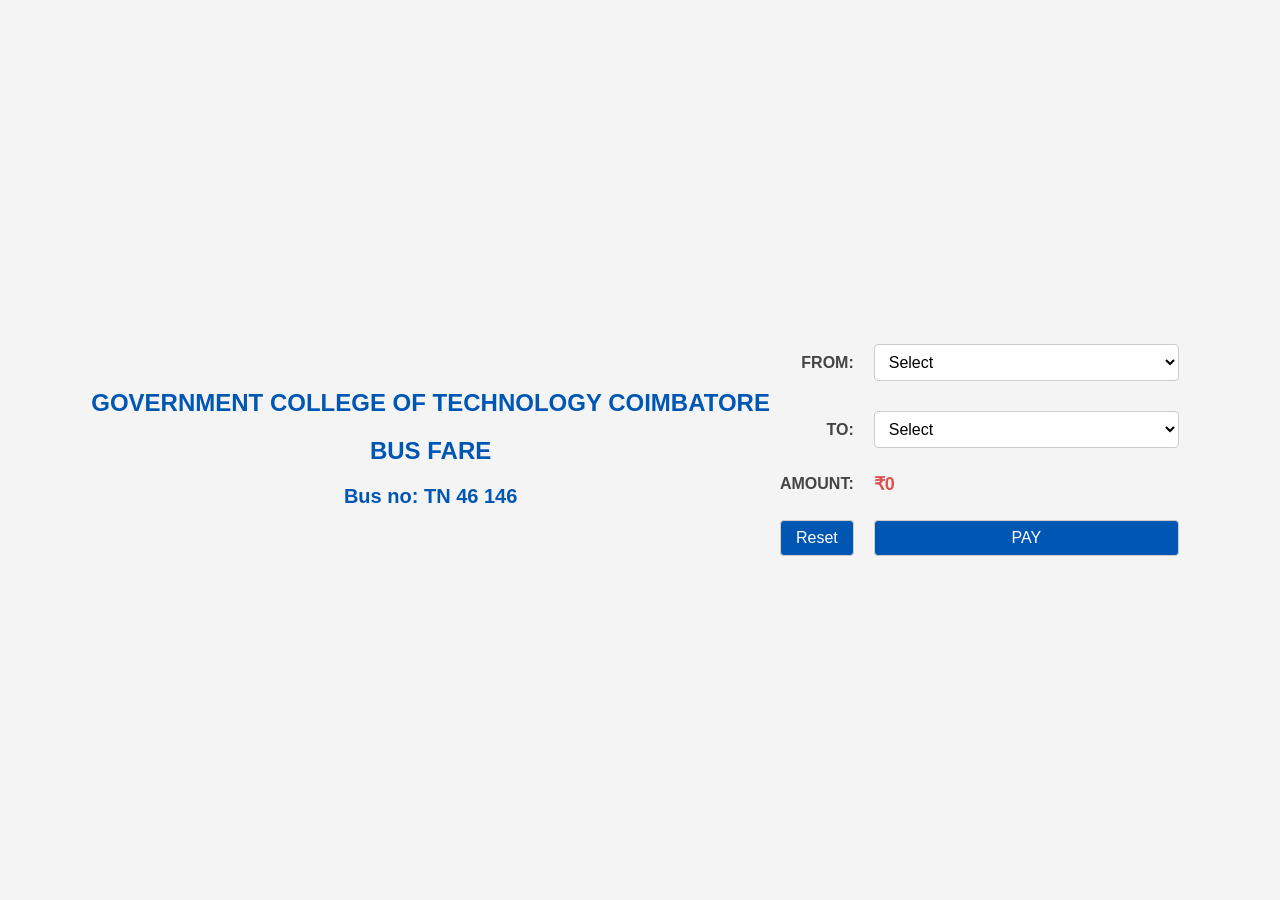
<file: index.html>
<!DOCTYPE html>
<html>
<head>
    <title>BUSFARE</title>
    <link rel="stylesheet" href="firstpage.css">
    <script>
        const fareChart = {
            "GHANDHIPURAM-SIVANTHACOLONY": 10,
            "GHANDHIPURAM-SAIBABAKOVIL/PUDHUBUSSTAND": 15,
            "GHANDHIPURAM-SAIBABA COLONY": 12,
            "GHANDHIPURAM-P AND T QUARTUS": 18,
            "GHANDHIPURAM-VENKITAPURM": 20,
            "GHANDHIPURAM-GCT": 25,
            "GHANDHIPURAM-LOLY ROAD": 30,
            "GHANDHIPURAM-AGRICULTURE COLLEGE": 35,
            "GHANDHIPURAM-BHARATHIYAR UNIVERSITY": 40,
            "GHANDHIPURAM-ANNA UNIVERSITY": 45,
            "GHANDHIPURAM-VADAVALI": 50,
            "GHANDHIPURAM-LAW COLLEGE": 55,
            "GHANDHIPURAM-MARUTHAMALI": 60,

            "SIVANTHACOLONY-SAIBABAKOVIL/PUDHUBUSSTAND": 8,
            "SIVANTHACOLONY-SAIBABA COLONY": 6,
            "SIVANTHACOLONY-P AND T QUARTUS": 12,
            "SIVANTHACOLONY-VENKITAPURM": 14,
            "SIVANTHACOLONY-GCT": 19,
            "SIVANTHACOLONY-LOLY ROAD": 24,
            "SIVANTHACOLONY-AGRICULTURE COLLEGE": 29,
            "SIVANTHACOLONY-BHARATHIYAR UNIVERSITY": 34,
            "SIVANTHACOLONY-ANNA UNIVERSITY": 39,
            "SIVANTHACOLONY-VADAVALI": 44,
            "SIVANTHACOLONY-LAW COLLEGE": 49,
            "SIVANTHACOLONY-MARUTHAMALI": 54,

            "SAIBABAKOVIL/PUDHUBUSSTAND-SAIBABA COLONY": 5,
            "SAIBABAKOVIL/PUDHUBUSSTAND-P AND T QUARTUS": 10,
            "SAIBABAKOVIL/PUDHUBUSSTAND-VENKITAPURM": 15,
            "SAIBABAKOVIL/PUDHUBUSSTAND-GCT": 20,
            "SAIBABAKOVIL/PUDHUBUSSTAND-LOLY ROAD": 25,
            "SAIBABAKOVIL/PUDHUBUSSTAND-AGRICULTURE COLLEGE": 30,
            "SAIBABAKOVIL/PUDHUBUSSTAND-BHARATHIYAR UNIVERSITY": 35,
            "SAIBABAKOVIL/PUDHUBUSSTAND-ANNA UNIVERSITY": 40,
            "SAIBABAKOVIL/PUDHUBUSSTAND-VADAVALI": 45,
            "SAIBABAKOVIL/PUDHUBUSSTAND-LAW COLLEGE": 50,
            "SAIBABAKOVIL/PUDHUBUSSTAND-MARUTHAMALI": 55,

            "SAIBABA COLONY-P AND T QUARTUS": 8,
            "SAIBABA COLONY-VENKITAPURM": 10,
            "SAIBABA COLONY-GCT": 15,
            "SAIBABA COLONY-LOLY ROAD": 20,
            "SAIBABA COLONY-AGRICULTURE COLLEGE": 25,
            "SAIBABA COLONY-BHARATHIYAR UNIVERSITY": 30,
            "SAIBABA COLONY-ANNA UNIVERSITY": 35,
            "SAIBABA COLONY-VADAVALI": 40,
            "SAIBABA COLONY-LAW COLLEGE": 45,
            "SAIBABA COLONY-MARUTHAMALI": 50,

            "P AND T QUARTUS-VENKITAPURM": 6,
            "P AND T QUARTUS-GCT": 10,
            "P AND T QUARTUS-LOLY ROAD": 15,
            "P AND T QUARTUS-AGRICULTURE COLLEGE": 20,
            "P AND T QUARTUS-BHARATHIYAR UNIVERSITY": 25,
            "P AND T QUARTUS-ANNA UNIVERSITY": 30,
            "P AND T QUARTUS-VADAVALI": 35,
            "P AND T QUARTUS-LAW COLLEGE": 40,
            "P AND T QUARTUS-MARUTHAMALI": 45,

            "VENKITAPURM-GCT": 7,
            "VENKITAPURM-LOLY ROAD": 12,
            "VENKITAPURM-AGRICULTURE COLLEGE": 17,
            "VENKITAPURM-BHARATHIYAR UNIVERSITY": 22,
            "VENKITAPURM-ANNA UNIVERSITY": 27,
            "VENKITAPURM-VADAVALI": 32,
            "VENKITAPURM-LAW COLLEGE": 37,
            "VENKITAPURM-MARUTHAMALI": 42,

            "GCT-LOLY ROAD": 5,
            "GCT-AGRICULTURE COLLEGE": 10,
            "GCT-BHARATHIYAR UNIVERSITY": 15,
            "GCT-ANNA UNIVERSITY": 20,
            "GCT-VADAVALI": 25,
            "GCT-LAW COLLEGE": 30,
            "GCT-MARUTHAMALI": 35,

            "LOLY ROAD-AGRICULTURE COLLEGE": 6,
            "LOLY ROAD-BHARATHIYAR UNIVERSITY": 11,
            "LOLY ROAD-ANNA UNIVERSITY": 16,
            "LOLY ROAD-VADAVALI": 21,
            "LOLY ROAD-LAW COLLEGE": 26,
            "LOLY ROAD-MARUTHAMALI": 31,

            "AGRICULTURE COLLEGE-BHARATHIYAR UNIVERSITY": 5,
            "AGRICULTURE COLLEGE-ANNA UNIVERSITY": 10,
            "AGRICULTURE COLLEGE-VADAVALI": 15,
            "AGRICULTURE COLLEGE-LAW COLLEGE": 20,
            "AGRICULTURE COLLEGE-MARUTHAMALI": 25,

            "BHARATHIYAR UNIVERSITY-ANNA UNIVERSITY": 5,
            "BHARATHIYAR UNIVERSITY-VADAVALI": 10,
            "BHARATHIYAR UNIVERSITY-LAW COLLEGE": 15,
            "BHARATHIYAR UNIVERSITY-MARUTHAMALI": 20,

            "ANNA UNIVERSITY-VADAVALI": 5,
            "ANNA UNIVERSITY-LAW COLLEGE": 10,
            "ANNA UNIVERSITY-MARUTHAMALI": 15,

            "VADAVALI-LAW COLLEGE": 5,
            "VADAVALI-MARUTHAMALI": 10,

            "LAW COLLEGE-MARUTHAMALI": 5,
        };

       
        function calculateFare() {
            const from = document.getElementById('from').value;
            const to = document.getElementById('to').value;
            let fare = 0;

            if (from && to) {
              
                const routeKey = `${from}-${to}`;
                const reverseRouteKey = `${to}-${from}`;
                
                
                fare = fareChart[routeKey] || fareChart[reverseRouteKey] || "N/A";
            }

            document.getElementById('amount').textContent = fare !== "N/A" ? `₹${fare}` : "Route not available";
        }
        function proceedToPayment() {
            const from = document.getElementById('from').value;
            const to = document.getElementById('to').value;
            const amount = document.getElementById('amount').textContent;

            if (amount !== "Route not available" && from && to) {
                // Redirect to payment page with query parameters
                window.location.href = `secondpage.html?from=${encodeURIComponent(from)}&to=${encodeURIComponent(to)}&amount=${encodeURIComponent(amount)}`;
            } else {
                alert("Please select valid FROM and TO locations.");
            }
        }
    </script>
</head>
<body>
    <center>
        <h1>GOVERNMENT COLLEGE OF TECHNOLOGY COIMBATORE</h1>
        <h1>BUS FARE</h1>
        <h2>Bus no: TN 46 146</h2>
    </center>
    <center>
        <form onsubmit="proceedToPayment(); return false;">
            <table>
                <tr>
                    <td>FROM:</td>
                    <td>
                        <select id="from" onchange="calculateFare()">
                            <option value="">Select</option>
                            <option value="GHANDHIPURAM">GHANDHIPURAM</option>
                            <option value="SIVANTHACOLONY">SIVANTHACOLONY</option>
                            <option value="SAIBABAKOVIL/PUDHUBUSSTAND">SAIBABAKOVIL/PUDHUBUSSTAND</option>
                            <option value="SAIBABA COLONY">SAIBABA COLONY</option>
                            <option value="P AND T QUARTUS">P AND T QUARTUS</option>
                            <option value="VENKITAPURM">VENKITAPURM</option>
                            <option value="GCT">GCT</option>
                            <option value="LOLY ROAD">LOLY ROAD</option>
                            <option value="AGRICULTURE COLLEGE">AGRICULTURE COLLEGE</option>
                            <option value="BHARATHIYAR UNIVERSITY">BHARATHIYAR UNIVERSITY</option>
                            <option value="ANNA UNIVERSITY">ANNA UNIVERSITY</option>
                            <option value="VADAVALI">VADAVALI</option>
                            <option value="LAW COLLEGE">LAW COLLEGE</option>
                            <option value="MARUTHAMALI">MARUTHAMALI</option>
                        </select>
                    </td>
                </tr>
                <tr>
                    <td>TO:</td>
                    <td>
                        <select id="to" onchange="calculateFare()">
                            <option value="">Select</option>
                            <option value="GHANDHIPURAM">GHANDHIPURAM</option>
                            <option value="SIVANTHACOLONY">SIVANTHACOLONY</option>
                            <option value="SAIBABAKOVIL/PUDHUBUSSTAND">SAIBABAKOVIL/PUDHUBUSSTAND</option>
                            <option value="SAIBABA COLONY">SAIBABA COLONY</option>
                            <option value="P AND T QUARTUS">P AND T QUARTUS</option>
                            <option value="VENKITAPURM">VENKITAPURM</option>
                            <option value="GCT">GCT</option>
                            <option value="LOLY ROAD">LOLY ROAD</option>
                            <option value="AGRICULTURE COLLEGE">AGRICULTURE COLLEGE</option>
                            <option value="BHARATHIYAR UNIVERSITY">BHARATHIYAR UNIVERSITY</option>
                            <option value="ANNA UNIVERSITY">ANNA UNIVERSITY</option>
                            <option value="VADAVALI">VADAVALI</option>
                            <option value="LAW COLLEGE">LAW COLLEGE</option>
                            <option value="MARUTHAMALI">MARUTHAMALI</option>
                        </select>
                    </td>
                </tr>
                <tr>
                    <td>AMOUNT:</td>
                    <td><span id="amount">₹0</span></td>
                </tr>
                <tr>
                    <td><input type="reset" value="Reset"></td>
                    <td><input type="submit" value="PAY"></td>
                </tr>
            </table>
        </form>
    </center>
</body>
</html>
</file>
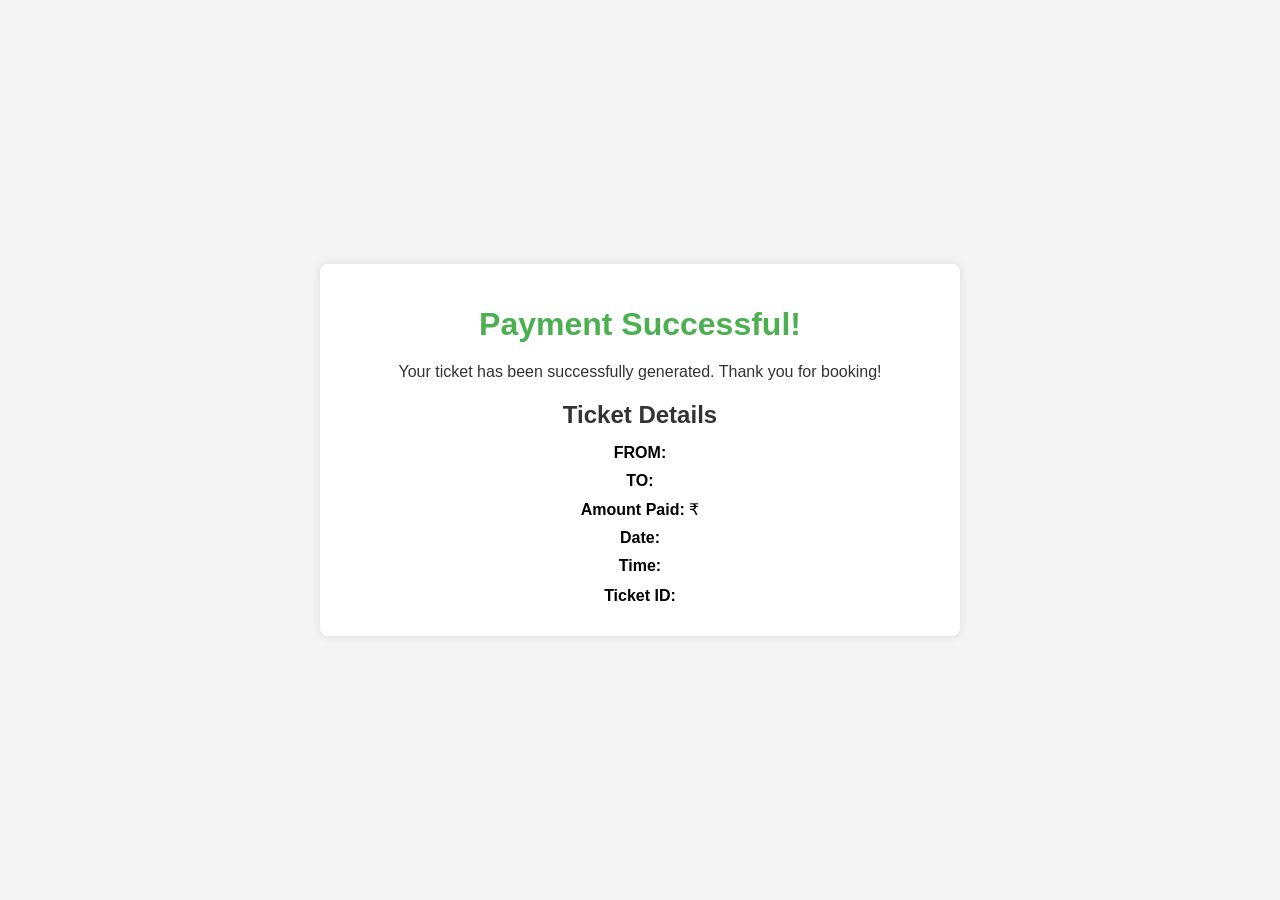
<file: confirmation.html>
<!DOCTYPE html>
<html lang="en">
<head>
    <meta charset="UTF-8">
    <meta name="viewport" content="width=device-width, initial-scale=1.0">
    <title>Ticket Confirmation</title>
    <style>
        body {
            font-family: Arial, sans-serif;
            display: flex;
            justify-content: center;
            align-items: center;
            height: 100vh;
            margin: 0;
            background-color: #f4f4f4;
        }
        .container {
            background: white;
            padding: 20px;
            border-radius: 8px;
            box-shadow: 0 0 10px rgba(0,0,0,0.1);
            width: 90%;
            max-width: 600px;
            text-align: center;
        }
        h1 {
            color: #4CAF50;
            margin-bottom: 20px;
        }
        h2 {
            color: #333;
            margin-bottom: 15px;
        }
        .details p {
            margin: 10px 0;
        }
        .details span {
            font-weight: bold;
        }
        .ticket-id {
            font-size: 18px;
            font-weight: bold;
            color: #4CAF50;
        }
        .success-message {
            font-size: 16px;
            color: #333;
            margin-bottom: 20px;
        }
    </style>
</head>
<body>
    <div class="container">
        <h1>Payment Successful!</h1>
        <p class="success-message">Your ticket has been successfully generated. Thank you for booking!</p>
        <h2>Ticket Details</h2>
        <div class="details">
            <p><strong>FROM:</strong> <span id="from-location"></span></p>
            <p><strong>TO:</strong> <span id="to-location"></span></p>
            <p><strong>Amount Paid:</strong> ₹<span id="amount-paid"></span></p>
            <p><strong>Date:</strong> <span id="ticket-date"></span></p>
            <p><strong>Time:</strong> <span id="ticket-time"></span></p>
            <p><strong>Ticket ID:</strong> <span class="ticket-id" id="ticket-id"></span></p>
        </div>
    </div>
    <script>
        // Fetch data from query parameters
        const urlParams = new URLSearchParams(window.location.search);
        const from = urlParams.get('from');
        const to = urlParams.get('to');
        const amount = urlParams.get('amount').replace('₹', ''); // Remove ₹ symbol
        const busNumberPlate = "TN 46 146"; // Fixed bus number plate for the example
        const ticketCount = Math.floor(Math.random() * 100) + 1; // Simulated ticket count

        // Get current date and time
        const now = new Date();
        const date = now.toLocaleDateString();
        const time = now.toLocaleTimeString();

        // Generate ticket ID
        const ticketID = `${busNumberPlate.replace(/\s/g, '')}-${date.replace(/\//g, '')}-${ticketCount}`;

        // Update HTML content
        document.getElementById('from-location').textContent = from;
        document.getElementById('to-location').textContent = to;
        document.getElementById('amount-paid').textContent = amount;
        document.getElementById('ticket-date').textContent = date;
        document.getElementById('ticket-time').textContent = time;
        document.getElementById('ticket-id').textContent = ticketID;
    </script>
</body>
</html>
</file>
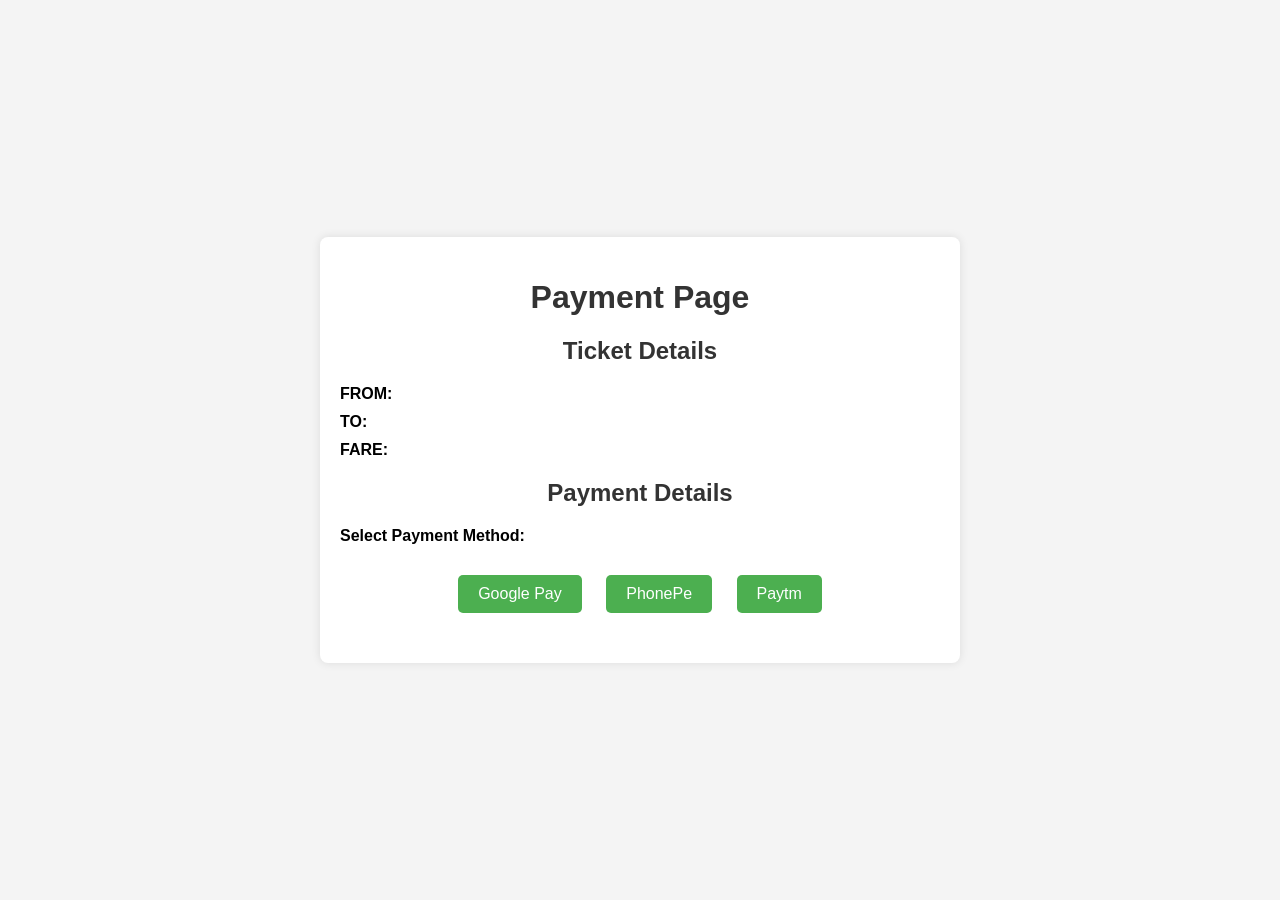
<file: secondpage.html>
<!DOCTYPE html>
<html lang="en">
<head>
    <meta charset="UTF-8">
    <meta name="viewport" content="width=device-width, initial-scale=1.0">
    <title>Payment Page</title>
    <style>
        body {
            font-family: Arial, sans-serif;
            display: flex;
            justify-content: center;
            align-items: center;
            height: 100vh;
            margin: 0;
            background-color: #f4f4f4;
        }
        .container {
            background: white;
            padding: 20px;
            border-radius: 8px;
            box-shadow: 0 0 10px rgba(0,0,0,0.1);
            width: 90%;
            max-width: 600px;
        }
        h1, h2 {
            color: #333;
            text-align: center;
        }
        .ticket, .payment {
            margin-bottom: 20px;
        }
        .ticket p, .payment p {
            margin: 10px 0;
        }
        .ticket span, .payment input {
            font-weight: bold;
        }
        .payment img {
            display: block;
            margin: 20px auto;
        }
        #confirmationMessage {
            color: #4CAF50;
            font-weight: bold;
            text-align: center;
        }
        .payment-buttons {
            text-align: center;
            margin-top: 20px;
        }
        .payment-buttons button {
            margin: 10px;
            padding: 10px 20px;
            font-size: 16px;
            cursor: pointer;
            background-color: #4CAF50;
            color: white;
            border: none;
            border-radius: 5px;
        }
        .payment-buttons button:hover {
            background-color: #45a049;
        }
    </style>
    <script>
        function displayTicket() {
            const urlParams = new URLSearchParams(window.location.search);
            const from = urlParams.get('from');
            const to = urlParams.get('to');
            const amount = urlParams.get('amount').replace('₹', ''); // Remove ₹ symbol from amount
            const upiId = "singamsubashsjsa@okaxis"; // Replace with your actual UPI ID

            // Set the ticket details
            document.getElementById('from').textContent = from;
            document.getElementById('to').textContent = to;
            document.getElementById('fare').textContent = amount;

            // Display confirmation message
            document.getElementById('confirmationMessage').textContent = `Please select a payment method to pay ₹${amount}. The amount will be filled automatically in your payment app. After payment, your ticket will be generated.`;
        }

        function openUPIApp(appName) {
    const urlParams = new URLSearchParams(window.location.search);
    let amount = urlParams.get('amount').replace('₹', ''); // Remove ₹ symbol from amount
    const upiId = "singamsubashsjsa@okaxis";
    amount = parseFloat(amount);
    const maxlimit = 1000;
    if (amount > maxlimit) {
        alert("Amount exceeded");
        return;
    }

    const encodedUPIId = encodeURIComponent(upiId);
    const encodedAmount = encodeURIComponent(amount.toString());
    let url = "";

    switch (appName) {
        case 'GooglePay':
            url = `upi://pay?pa=${encodedUPIId}&pn=SUBASH%20S&mc=&tid=&tr=&tn=Payment%20for%20Ticket%20Booking&am=${encodedAmount}&cu=INR`;
            break;
        case 'PhonePe':
            url = `phonepe://pay?pa=${encodedUPIId}&pn=SUBASH%20S&mc=&tid=&tr=&tn=Payment%20for%20Ticket%20Booking&am=${encodedAmount}&cu=INR`;
            break;
        case 'Paytm':
            url = `paytm://pay?pa=${encodedUPIId}&pn=SUBASH%20S&mc=&tid=&tr=&tn=Payment%20for%20Ticket%20Booking&am=${encodedAmount}&cu=INR`;
            break;
    }

    // Simulate redirection to a confirmation page after payment.
    window.location.href = `confirmation.html?from=${urlParams.get('from')}&to=${urlParams.get('to')}&amount=${amount}`;
}


        

        window.onload = displayTicket;
    </script>
</head>
<body>
    <div class="container">
        <h1>Payment Page</h1>
        <div class="ticket">
            <h2>Ticket Details</h2>
            <p><strong>FROM:</strong> <span id="from"></span></p>
            <p><strong>TO:</strong> <span id="to"></span></p>
            <p><strong>FARE:</strong> <span id="fare"></span></p>
        </div>
        <div class="payment">
            <h2>Payment Details</h2>
            <p><strong>Select Payment Method:</strong></p>
            <div class="payment-buttons">
                <button onclick="openUPIApp('GooglePay')">Google Pay</button>
                <button onclick="openUPIApp('PhonePe')">PhonePe</button>
                <button onclick="openUPIApp('Paytm')">Paytm</button>
            </div>
        </div>
        <div id="confirmationMessage"></div>
    </div>
</body>
</html>
</file>
<file: firstpage.css>
/* General Styles */
        body {
            font-family: Arial, sans-serif;
            background-color: #f4f4f4;
            color: #333;
            margin: 0;
            padding: 0;
            display: flex;
            justify-content: center;
            align-items: center;
            height: 100vh;
        }

        /* Container Centering */
        .container {
            background-color: #fff;
            box-shadow: 0 0 15px rgba(0, 0, 0, 0.1);
            border-radius: 8px;
            padding: 20px 40px;
            max-width: 500px;
            width: 100%;
        }

        /* Header Styles */
        h1, h2 {
            text-align: center;
            color: #0056b3;
            margin-bottom: 20px;
        }

        h1 {
            font-size: 24px;
        }

        h2 {
            font-size: 20px;
        }

        /* Form Styles */
        form {
            display: flex;
            flex-direction: column;
            align-items: center;
        }

        table {
            width: 100%;
            border-collapse: collapse;
        }

        td {
            padding: 10px;
            vertical-align: middle;
        }

        td:first-child {
            text-align: right;
            font-weight: bold;
            color: #444;
        }

        select, input[type="reset"], input[type="submit"] {
            width: 100%;
            padding: 8px 10px;
            margin: 5px 0;
            border-radius: 4px;
            border: 1px solid #ccc;
            font-size: 16px;
        }

        select {
            background-color: #fff;
            cursor: pointer;
        }

        /* Button Styles */
        input[type="reset"], input[type="submit"] {
            background-color: #0056b3;
            color: #fff;
            cursor: pointer;
            transition: background-color 0.3s ease;
        }

        input[type="reset"]:hover, input[type="submit"]:hover {
            background-color: #003f82;
        }

        /* Amount Display */
        #amount {
            font-size: 18px;
            font-weight: bold;
            color: #d9534f;
            text-align: center;
            margin-top: 10px;
        }

        /* Responsive Design */
        @media (max-width: 600px) {
            .container {
                padding: 15px;
            }

            h1, h2 {
                font-size: 20px;
            }

            td {
                padding: 8px;
            }

            select, input[type="reset"], input[type="submit"] {
                font-size: 14px;
            }
        }
</file>
